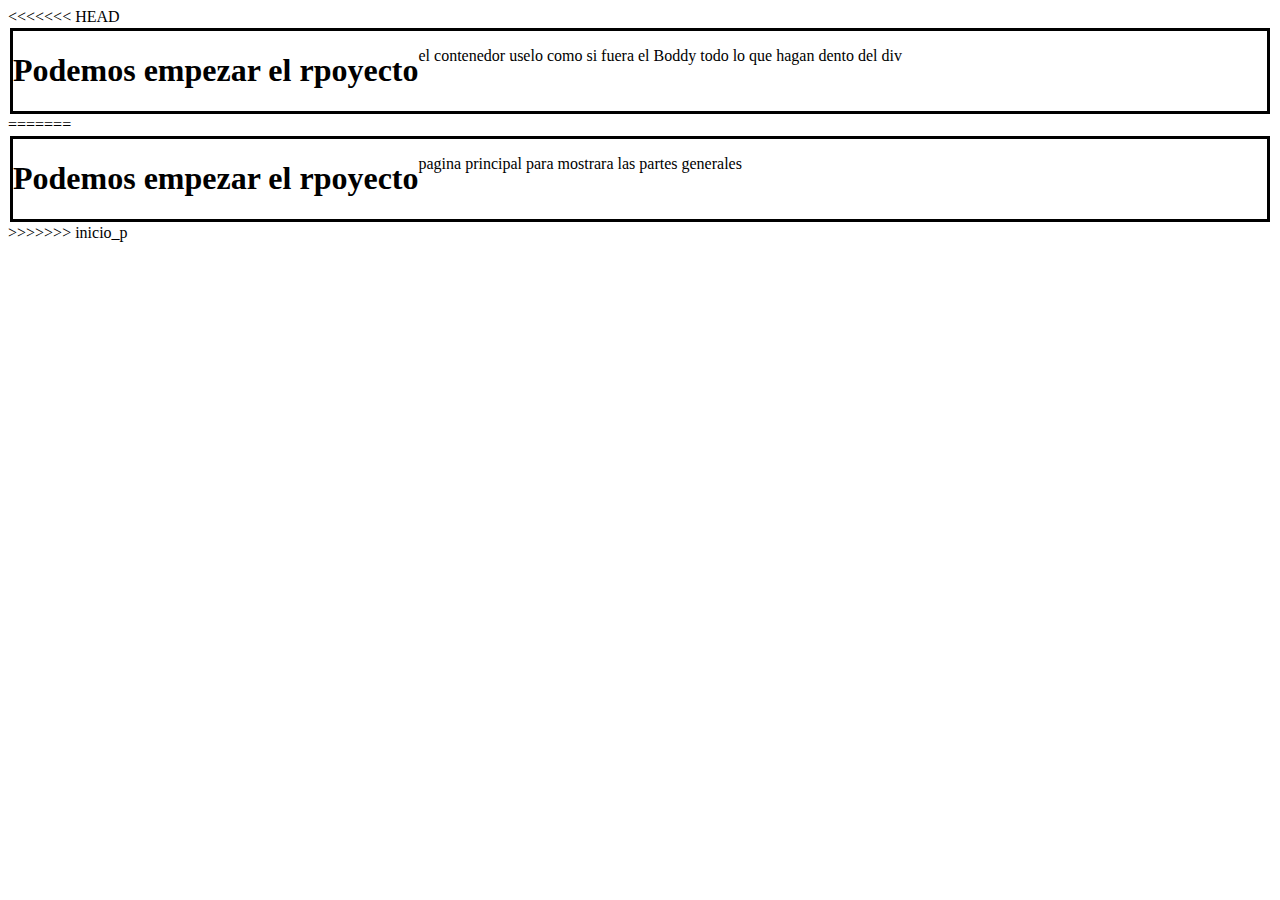
<file: Index.html>
<<<<<<< HEAD
<!DOCTYPE html>
<html lang="en">
<head>
    <meta charset="UTF-8">
    <meta name="viewport" content="width=device-width, initial-scale=1.0">
    <title>Document</title>
    <link rel="stylesheet" type="text/css" href="Estilos/Global.css">
</head>
<body>
    <div class="navBar">
        <H1>Podemos empezar el rpoyecto</H1>
        <p>el contenedor uselo como si fuera el Boddy todo lo que hagan dento del div </p>
    </div>
    
</body>
=======
<!DOCTYPE html>
<html lang="en">
<head>
    <meta charset="UTF-8">
    <meta name="viewport" content="width=device-width, initial-scale=1.0">
    <title>Document</title>
    <link rel="stylesheet" type="text/css" href="Estilos/Global.css">
</head>
<body>
    <div class="navBar">
        <H1>Podemos empezar el rpoyecto</H1>
        <p>pagina principal para  mostrara las partes generales </p>
    </div>
    
</body>
>>>>>>> inicio_p
</html>
</file>
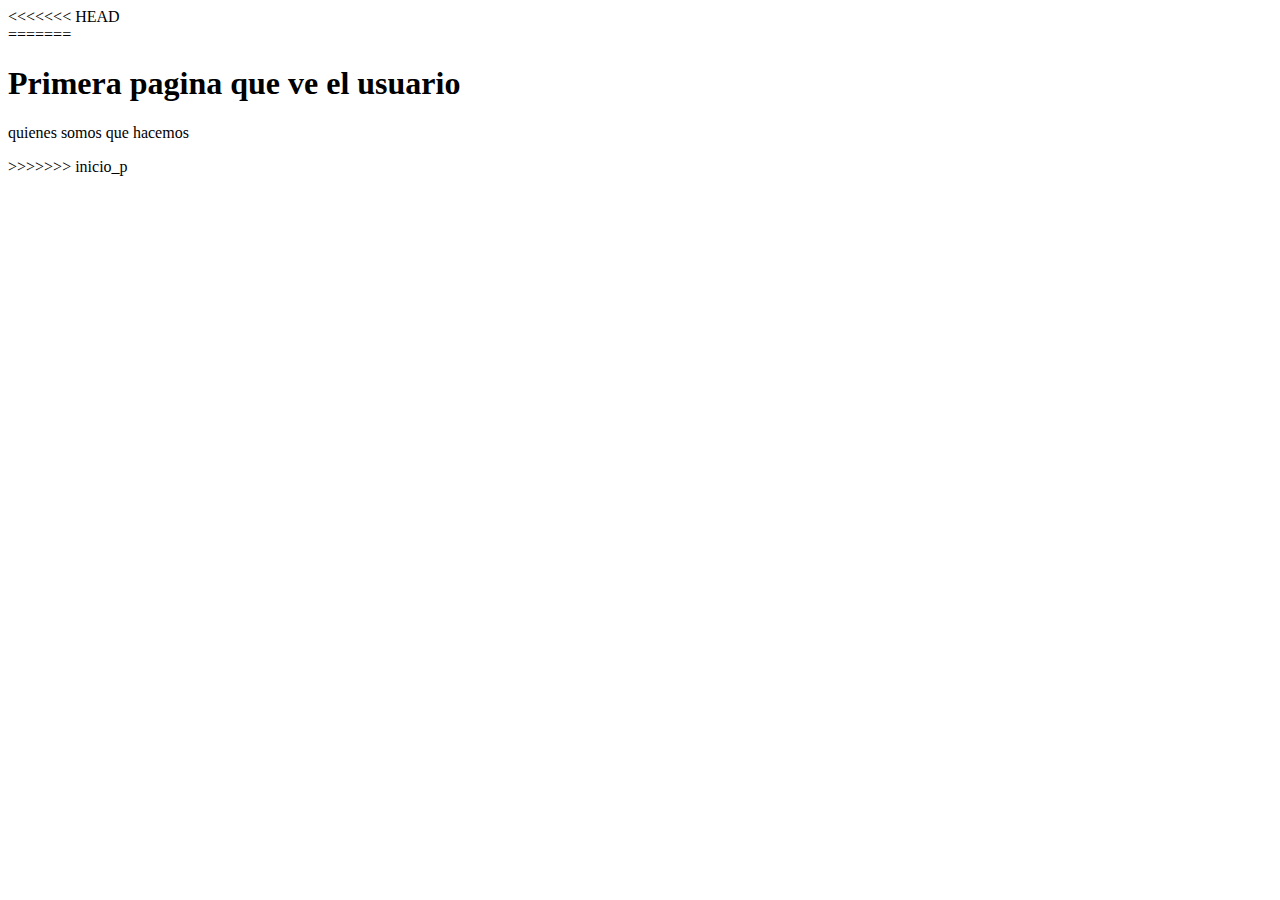
<file: Landing.html>
<<<<<<< HEAD
<!DOCTYPE html>
<html lang="en">
<head>
    <meta charset="UTF-8">
    <meta name="viewport" content="width=device-width, initial-scale=1.0">
    <title>Document</title>
    <link rel="stylesheet" type="text/css" href="Estilos/Global.css">
</head>
<body>
    <div class="content"></div>
</body>
=======
<!DOCTYPE html>
<html lang="en">
<head>
    <meta charset="UTF-8">
    <meta name="viewport" content="width=device-width, initial-scale=1.0">
    <title>Document</title>
    <link rel="stylesheet" type="text/css" href="Estilos/Global.css">
</head>
<body>
    <div class="content">
        <H1>Primera pagina que ve el usuario</H1>
        <p>quienes somos que hacemos  </p>
    </div>
</body>
>>>>>>> inicio_p
</file>
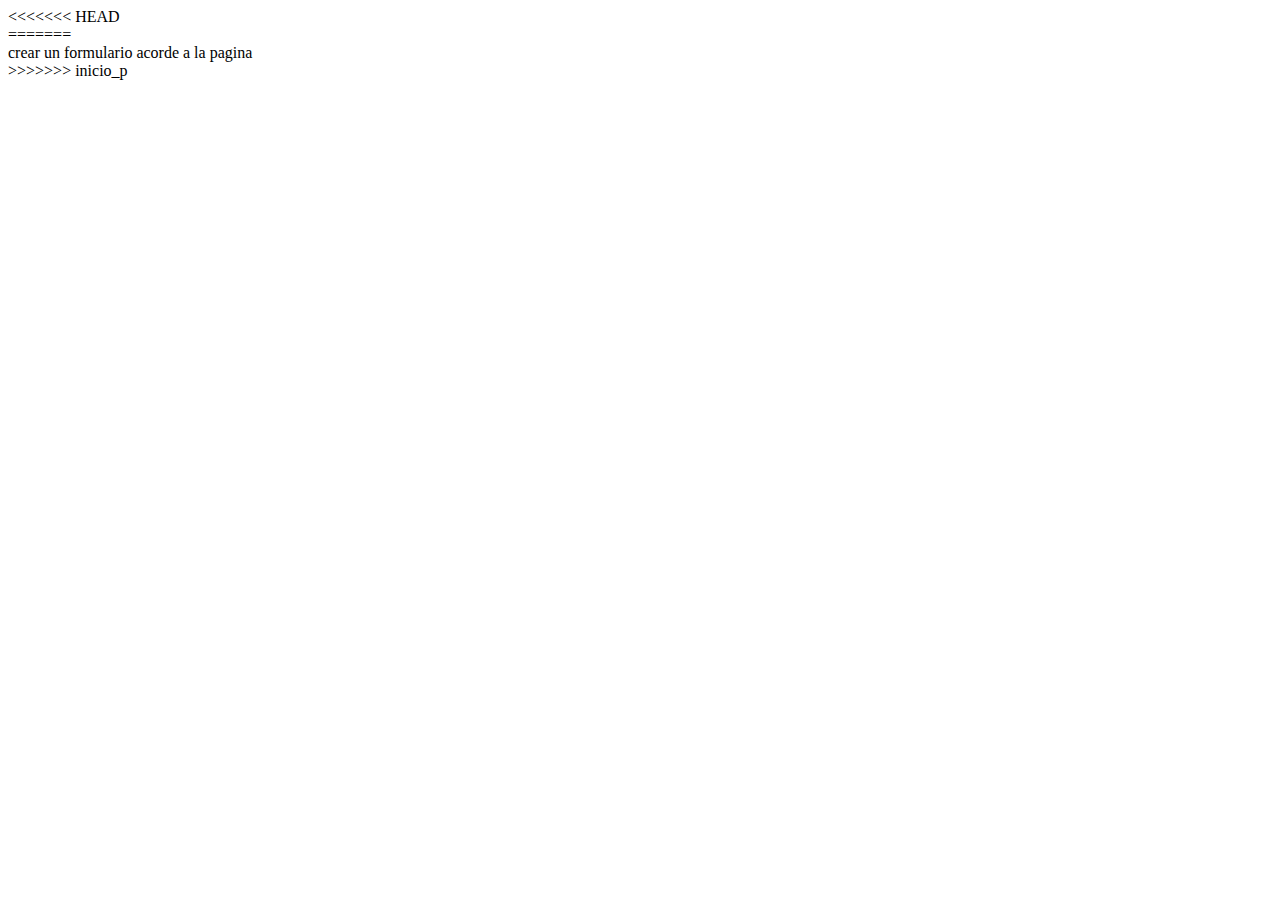
<file: Login.html>
<<<<<<< HEAD
<!DOCTYPE html>
<html lang="en">
<head>
    <meta charset="UTF-8">
    <meta name="viewport" content="width=device-width, initial-scale=1.0">
    <title>Document</title>
    <link rel="stylesheet" type="text/css" href="Estilos/Global.css">
</head>
<body>
    <div class="content"></div>
</body>
=======
<!DOCTYPE html>
<html lang="en">
<head>
    <meta charset="UTF-8">
    <meta name="viewport" content="width=device-width, initial-scale=1.0">
    <title>Document</title>
    <link rel="stylesheet" type="text/css" href="Estilos/Global.css">
</head>
<body>
    <div class="content">
        crear un formulario acorde a la pagina
    </div>
</body>
>>>>>>> inicio_p
</html>
</file>
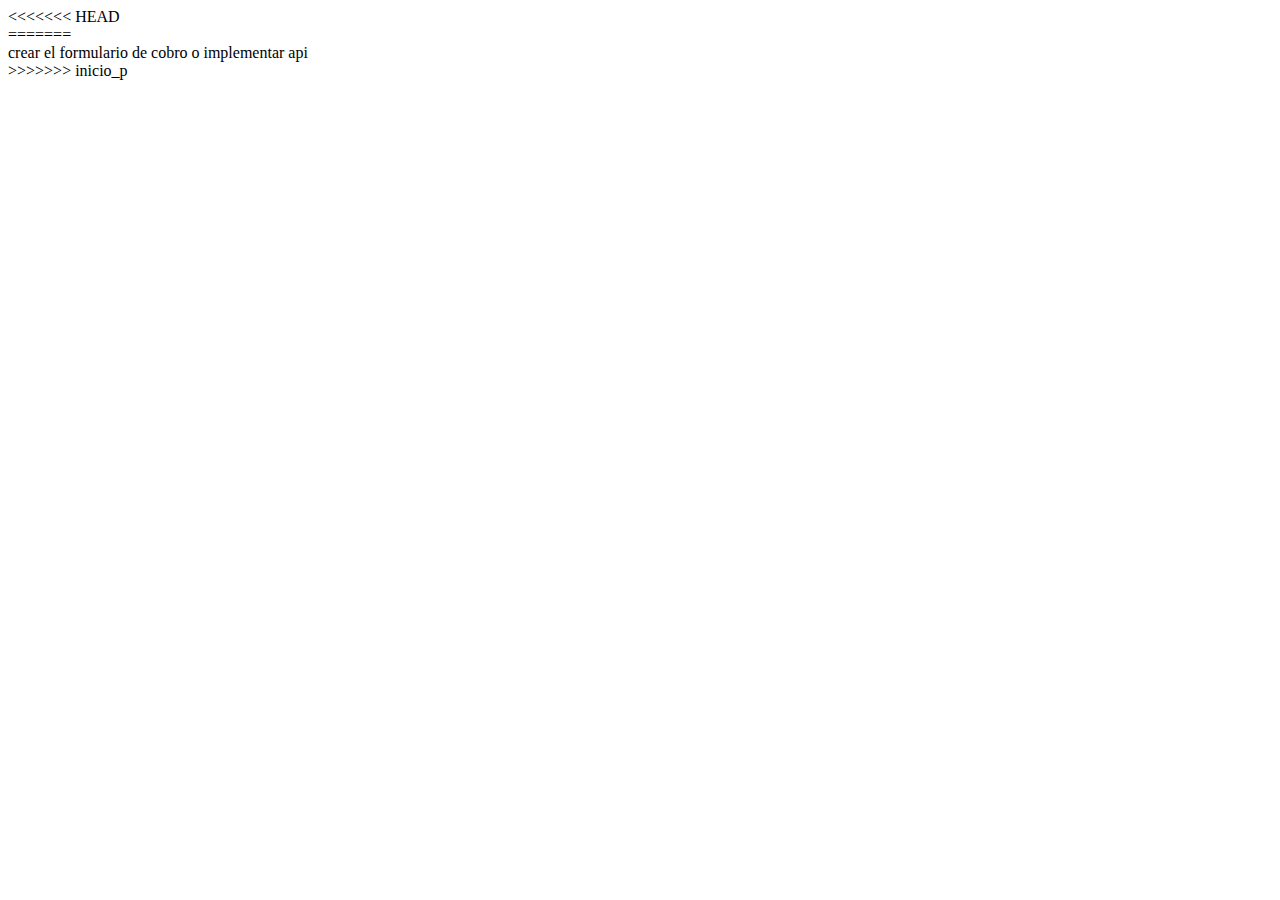
<file: Sales.html>
<<<<<<< HEAD
<!DOCTYPE html>
<html lang="en">
<head>
    <meta charset="UTF-8">
    <meta name="viewport" content="width=device-width, initial-scale=1.0">
    <title>Document</title>
    <link rel="stylesheet" type="text/css" href="Estilos/Global.css">
</head>
<body>
    <div class="content"></div>
</body>
=======
<!DOCTYPE html>
<html lang="en">
<head>
    <meta charset="UTF-8">
    <meta name="viewport" content="width=device-width, initial-scale=1.0">
    <title>Document</title>
    <link rel="stylesheet" type="text/css" href="Estilos/Global.css">
</head>
<body>
    <div class="content">
        crear el formulario de cobro o implementar api
    </div>
</body>
>>>>>>> inicio_p
</html>
</file>
<file: Estilos/Global.css>
.navBar{
    display: flex;
    margin: 2px;
    padding: 0;
    border: solid black 3px;
}
</file>
